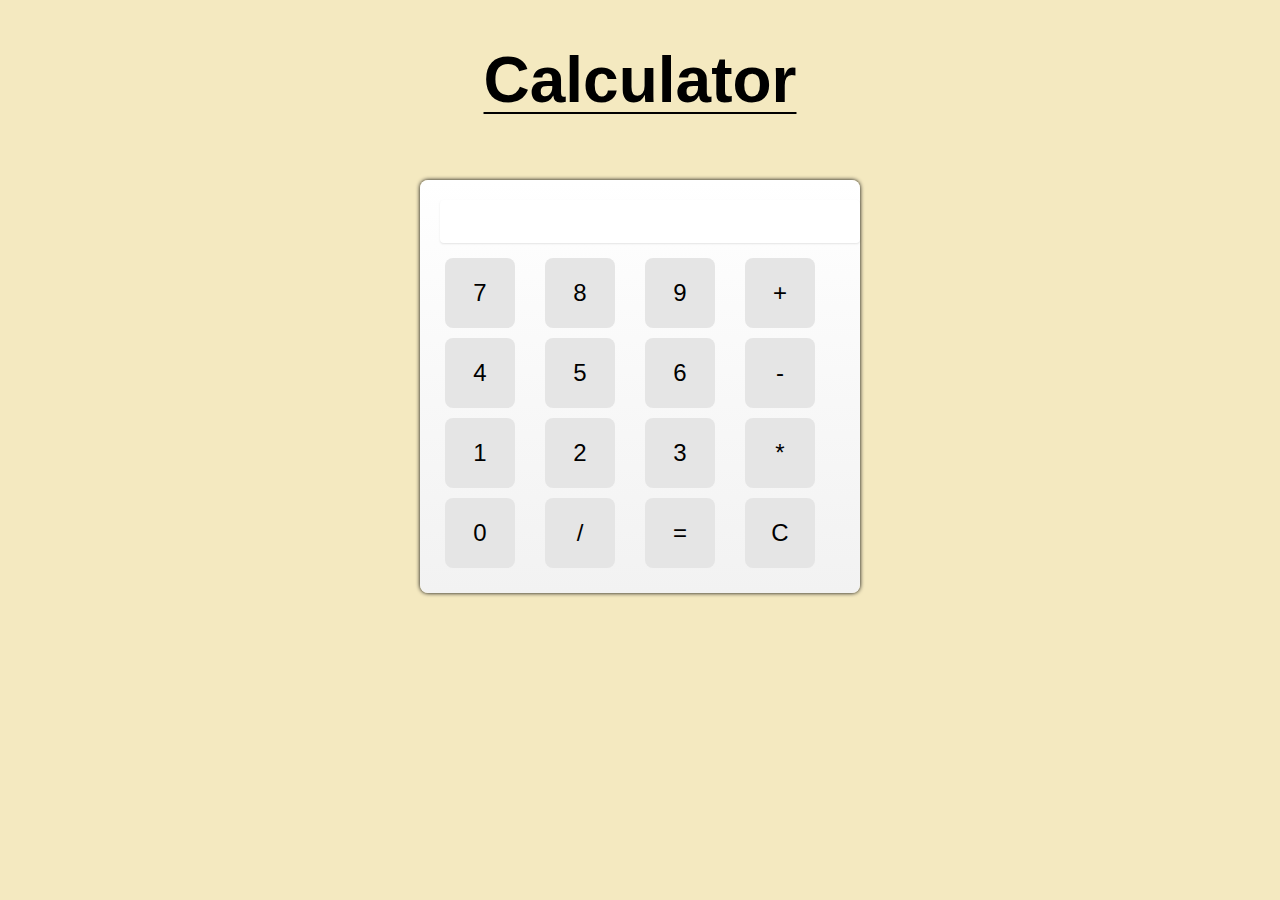
<file: index.html>
<!-- 
    CodSoft Internship - Web Development
    Batch - october
    Name - divyanshi verma
    
    Level 1 (Task 3) - Simple Calculator
-->

<!DOCTYPE html>
<html>
<head>
  <title>Divyanshi verma- Level 1 (Task 2)</title>
  <link rel="stylesheet" type="text/css" href="style.css">
</head>
<body>

  <div class="container">
    <h1>Calculator</h1>
  </div>
  <div class="calculator">
    <input type="text" id="result" readonly>
    <div class="buttons">
      <button onclick="appendNumber('7')">7</button>
      <button onclick="appendNumber('8')">8</button>
      <button onclick="appendNumber('9')">9</button>
      <button onclick="appendOperator('+')">+</button>
      <button onclick="appendNumber('4')">4</button>
      <button onclick="appendNumber('5')">5</button>
      <button onclick="appendNumber('6')">6</button>
      <button onclick="appendOperator('-')">-</button>
      <button onclick="appendNumber('1')">1</button>
      <button onclick="appendNumber('2')">2</button>
      <button onclick="appendNumber('3')">3</button>
      <button onclick="appendOperator('*')">*</button>
      <button onclick="appendNumber('0')">0</button>
      <button onclick="appendOperator('/')">/</button>
      <button onclick="calculate()">=</button>
      <button onclick="clearResult()">C</button>
    </div>
  </div>

  <script src="script.js"></script>
</body>
</html>
</file>
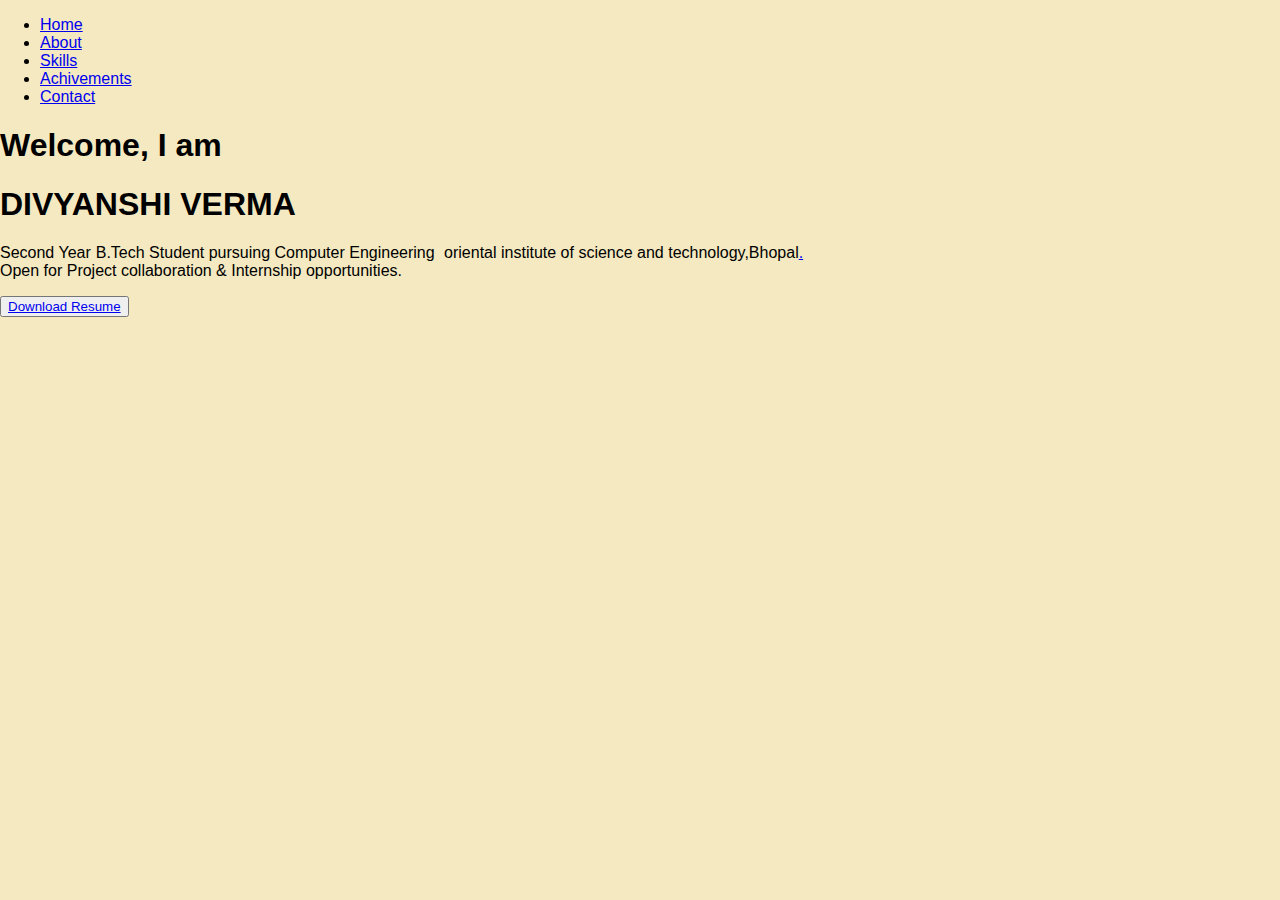
<file: codesoft task2/index.html>
<!DOCTYPE html>
<html lang="en">
<head>
    <meta charset="UTF-8">
    <meta http-equiv="X-UA-Compatible" content="IE=edge">
    <meta name="viewport" content="width=device-width, initial-scale=1.0">
    <title>DIVYANSHI VERMA</title>
    <link rel="stylesheet" href="/style.css">
    <link rel="shortcut icon" href="" type="image/x-icon">
</head>
<body>
    

    <!-- Heading and Navigartion Bar -->
    <header id="header">
        <nav class="navbar" id="navbar">
            <div class="menu">
                <ul class="bar">
                    <li><a href="/HTML/sorry.html" class="active" target="_blank">Home</a></li>
                    <li><a href="/HTML/sorry.html" target="_blank">About</a></li>
                    <li><a href="/HTML/sorry.html" target="_blank">Skills</a></li>
                    <li><a href="/HTML/sorry.html" target="_blank">Achivements</a></li>
                    <li><a href="/HTML/sorry.html" target="_blank">Contact</a></li>
                </ul>
            </div>
        </nav>
    </header>


    <!-- Homepage -->
    <section class="homepage" id="homepage">
        <h1 class="welcome">
            Welcome, I am
        </h1>
        <h1 class="myname">
            DIVYANSHI VERMA
        </h1>
        <p class="intro">

            <span style="padding-right: 5px">Second Year</span>B.Tech Student pursuing Computer Engineering  <span style="padding-left: 5px">oriental institute of science and technology,Bhopal<a href="https://mitaoe.ac.in/" target="_blank">.</a></span>
            <br>
            Open for Project collaboration & Internship opportunities.
        </p>
        <div id="gradient1"></div>
        <div id="gradient2"></div>

        <button class="resume" id="resume">
            <a href="divyanshi.pdf" target="_blank">Download Resume</a>
        </button>
    </section>
</body>
</html>
</file>
<file: style.css>
body {
  background: rgb(244, 233, 192);
  font-family: Arial, sans-serif;
  margin: 0;
  padding: 0;
}

.container {
  display: flex;
  justify-content: center;
  align-items: center;
  font-size: 2rem;
  text-decoration: underline 2px;
  text-underline-offset: 10px;
}

.calculator {
  width: 80%;
  max-width: 400px;
  margin: 20px auto;
  padding: 20px;
  background: linear-gradient(180deg, #ffffff, #f2f2f2);
  border-radius: 8px;
  box-shadow: 0 2px 6px rgba(0, 0, 0, 0.1);
  text-align: center;
  -webkit-box-shadow: 0 0 4px black;
   box-shadow: 0 0 4px black;
}

.calculator input {
  width: 100%;
  margin-bottom: 10px;
  padding: 10px;
  font-size: 20px;
  text-align: right;
  border: none;
  border-radius: 4px;
  box-shadow: 0 1px 2px rgba(0, 0, 0, 0.1);
}

.calculator button {
  width: 70px;
  height: 70px;
  margin: 5px;
  font-size: 24px;
  background-color: #e5e5e5;
  border: none;
  border-radius: 8px;
  cursor: pointer;
  transition: background-color 0.3s ease;
}

.calculator button:hover {
  background-color: #d4d4d4;
}

.calculator button:active {
  background-color: #bbbbbb;
}

.buttons {
  display: grid;
  grid-template-columns: repeat(4, 1fr);
}

@media (max-width: 480px) {
  .calculator {
    width: 100%;
  }
  
  .calculator input {
    font-size: 18rem;
  }
  
  .calculator button {
    width: 50rem;
    height: 50rem;
    font-size: 16rem;
  }
}
</file>
